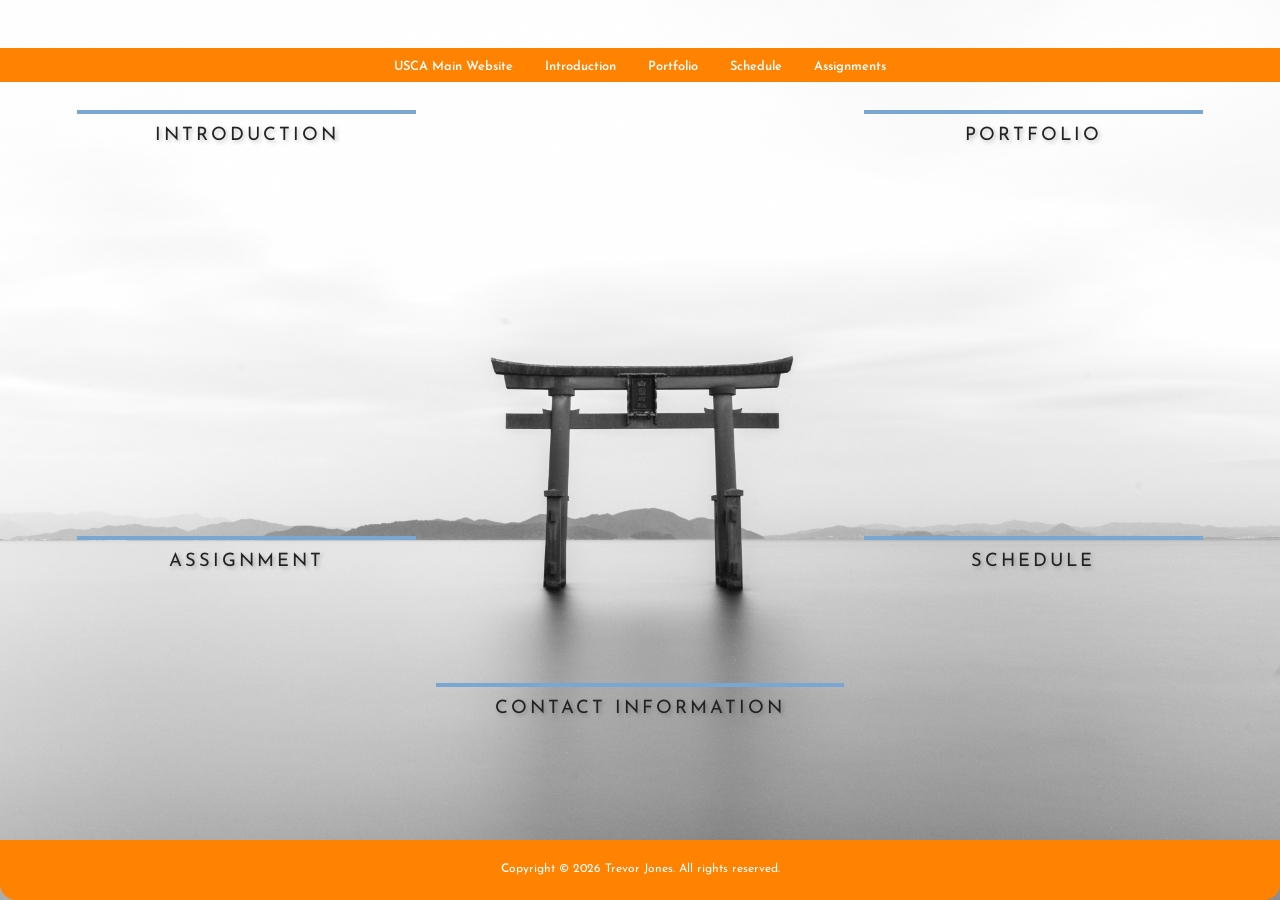
<file: index.html>
<!DOCTYPE html>
<html lang="en">

<head>
    <meta charset="UTF-8">
    <meta name="viewport" content="width=device-width, initial-scale=1.0">
    <title>CSCI225 Homepage of Trevor Jones</title>
    <link rel="stylesheet" href="css/home.css">
</head>

<body>

    <header>
        <nav>
            <ul>
                <li>
                    <a href="https://www.usca.edu">USCA Main Website</a>
                </li>
                <li>
                    <a href="#introduction">Introduction</a>
                </li>
                <li>
                    <a href="#portfolio">Portfolio</a>
                </li>
                <li>
                    <a href="#schedule">Schedule</a>
                </li>
                <li>
                    <a href="#assignment">Assignments</a>
                </li>
            </ul>
        </nav>
    </header>

    <main>

        <!-- Introduction -->
        <section class="tile introduction" id="introduction" tabindex="0">
            <h1>Introduction</h1>

            <div class="panel">
                <p>
                    Hello, my name is Trevor Jones, and I am a student at the
                    University of South Carolina Aiken. Some of my hobbies are the gym, snowboarding, and music.
                    I am currently studying Software Engineering and have a strong interest in web development.
                    I hope to further my understanding of web development and be able to put it towards my career.

                    I recently completed an internship at the Savannah River Site, working with SRNS as a software engineer.
                    I got a return offer for next summer, and I am excited to continue my work with them.
                    This class is the most relevant to the work I did at my internship, so this is one of my favorite classes I have taken so far.
                    Hopefully, I can take what I learn from this class and apply it to my work at SRNS next summer.
                </p>

                <img src="img/Theprofileimage.jpeg" alt="A picture of Trevor Jones" height="500" width="400">
            </div>
        </section>

        <!-- Portfolio -->
        <section class="tile portfolio" id="portfolio" tabindex="0">
            <h2>Portfolio</h2>

            <div class="panel">
                <ul>
                    <li>
                        <strong>Personal Web Page</strong>
                        <p>
                            Created a basic personal webpage using HTML5.
                            The project involved using headings, paragraphs,
                            hyperlinks, images, lists, and tables. Yes, I am using this webpage as my portfolio.
                            Technical skills used: HTML5 andCSS
                        </p>
                    </li>

                    <li>
                        <strong>Bus Project</strong>
                        <p>
                            Me and my group members designed and made a bus application.
                            This includes the bus stations, bus routes, buses, and refuel stations.
                            This was the primary project from my software engineering class.
                            Technical skills used:Java and working with a team
                        </p>
                    </li>

                    <li>
                        <strong>Database Splitting</strong>
                        <p>
                            In this project, I learned how to split a database into multiple tables using SQL.
                            Orignally, it was a multi tenant database, but I split it into multiple tables to make it more efficient.
                            This was apart of my Internship at SRNS this summer.
                            Technical skills used: SQL and C#
                        </p>
                    </li>
                </ul>
            </div>
        </section>

        <!-- Schedule table (I made up a fake schedule)-->
        <section class="tile schedule" id="schedule" tabindex="0">
            <h3>Schedule</h3>

            <div class="panel">
                <table border="1">
                    <caption>Current Course Schedule</caption>

                    <thead>
                        <tr>
                            <th>Course</th>
                            <th>Course Name</th>
                            <th>Day</th>
                            <th>Time</th>
                        </tr>
                    </thead>

                    <tbody>
                        <tr>
                            <td>CSCI340</td>
                            <td>Web Development</td>
                            <td>Monday / Wednesday</td>
                            <td>11:00 AM - 12:15 PM</td>
                        </tr>

                        <tr>
                            <td>MATH344</td>
                            <td>Linear Algebra</td>
                            <td>Tuesday / Thursday</td>
                            <td>9:00 AM - 12:15 PM</td>
                        </tr>

                        <tr>
                            <td>MATH201</td>
                            <td>Calculus</td>
                            <td>Monday / Wednesday</td>
                            <td>2:00 PM - 3:15 PM</td>
                        </tr>

                        <tr>
                            <td>CSCI225</td>
                            <td>Mobile development</td>
                            <td>Tuesday / Thursday</td>
                            <td>3:00 PM - 4:15 PM</td>
                        </tr>
                    </tbody>
                </table>
            </div>
        </section>

        <!-- Assignments -->
        <aside class="tile assignments" id="assignment" tabindex="0">
            <h4>Assignment</h4>

            <div class="panel">
                <ol>
                    <li>
                        <a href="doc/Assignment1.pdf">Assignment 1</a>
                    </li>

                    <li>
                        <a href="ContactMe.html">Contact Me</a>
                    </li>

                    <li>
                        <a href="doc/Assignment3.pdf">Assignment 3</a>
                    </li>

                    <li>
                        <a href="doc/Assignment4.pdf">Assignment 4</a>
                    </li>
                </ol>
            </div>
        </aside>

        <!-- Contact information -->
        <section class="tile contact" id="contact" tabindex="0">
            <h4>Contact Information</h4>

            <div class="panel">
                <address>
                    <p>
                        Email:
                        <a href="mailto:trevoraj@usca.edu">
                            trevoraj@usca.edu
                        </a>
                    </p>

                    <p> Phone:
                        <a href="tel:+18035025001"> (803) 502-5001</a>
                    </p>
                </address>
            </div>
        </section>

    </main>

    <footer>

        <!--Copyright -->
        <p>
            Copyright &copy; 2026 Trevor Jones. All rights reserved.
        </p>

    </footer>

</body>

</html>
</file>
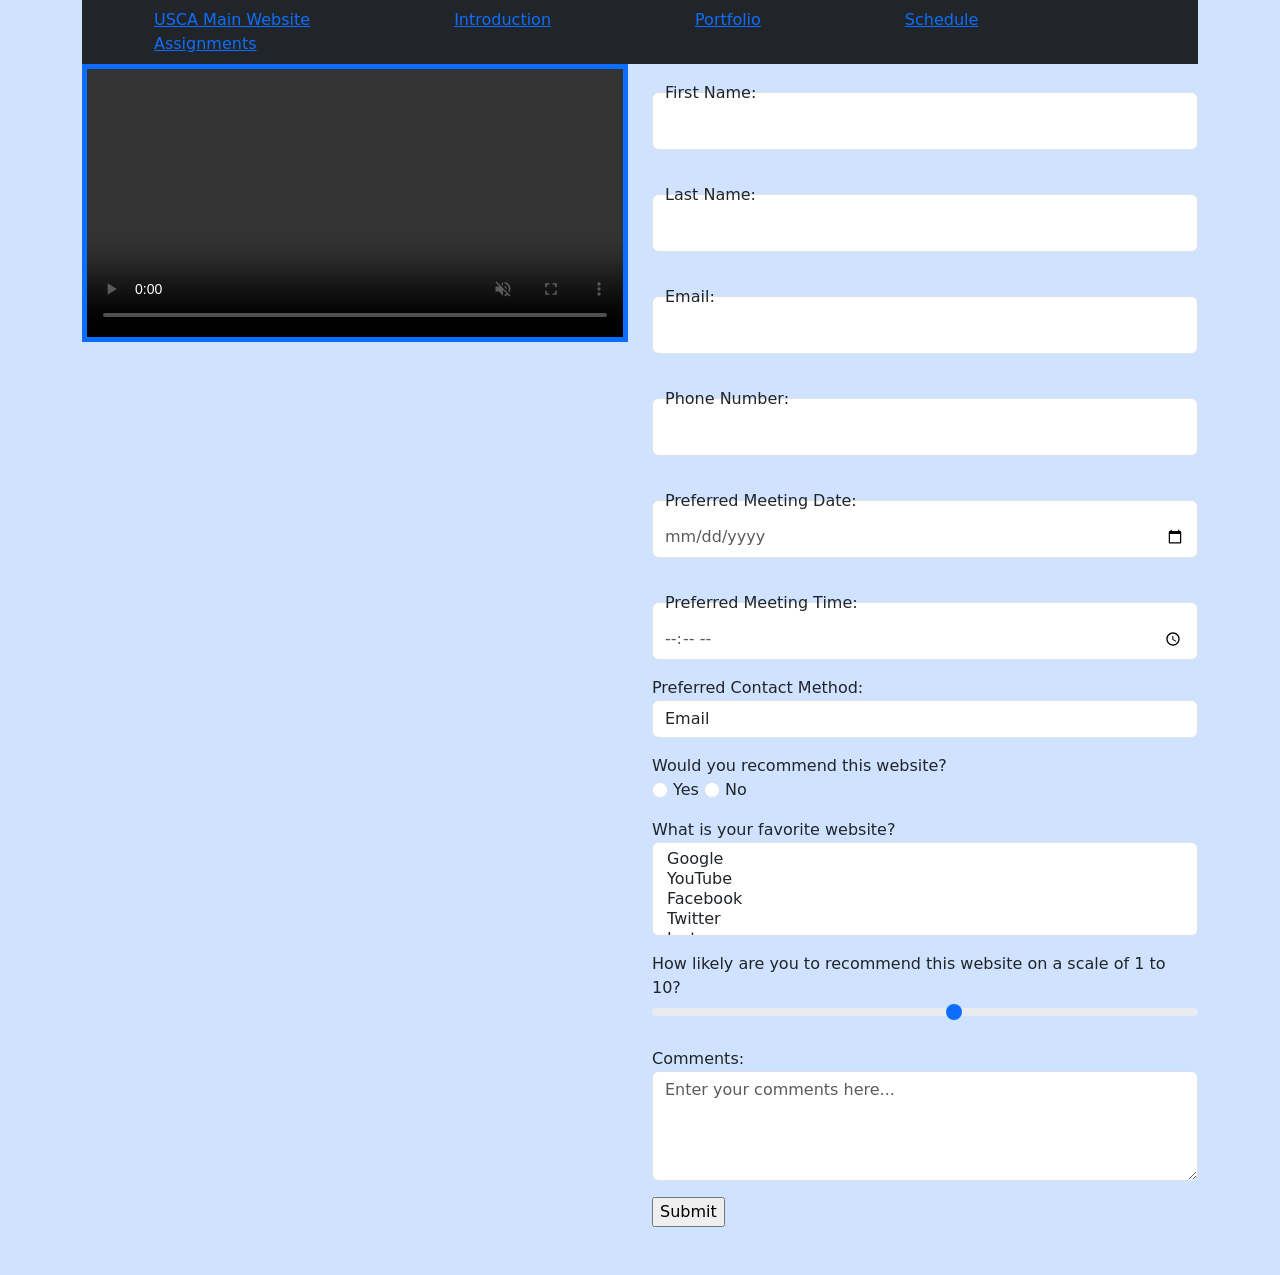
<file: ContactMe.html>
<!DOCTYPE html>
<html lang="en">

<head>
    <meta charset="UTF-8">
    <meta name="viewport" content="width=device-width, initial-scale=1.0">
    <link href="https://cdn.jsdelivr.net/npm/bootstrap@5.3.8/dist/css/bootstrap.min.css" rel="stylesheet"
        integrity="sha384-sRIl4kxILFvY47J16cr9ZwB07vP4J8+LH7qKQnuqkuIAvNWLzeN8tE5YBujZqJLB" crossorigin="anonymous">
    <title>Feedback Form</title>
</head>

<body class="bg-primary-subtle">
    <div class="container">
        <div class="row">

            <header class="col">
                <nav class="navbar bg-dark text-white">
                    <ul class="nav">
                        <li class="nav-item fw-normal px-5 mx-4">
                            <a href="https://www.usca.edu">USCA Main Website</a>
                        </li>
                        <li class="nav-item fw-normal px-5 mx-4">
                            <a href="index.html#introduction">Introduction</a>
                        </li>
                        <li class="nav-item fw-normal px-5 mx-4">
                            <a href="index.html#portfolio">Portfolio</a>
                        </li>
                        <li class="nav-item fw-normal px-5 mx-4">
                            <a href="index.html#schedule">Schedule</a>
                        </li>
                        <li class="nav-item fw-normal px-5 mx-4">
                            <a href="index.html#assignment">Assignments</a>
                        </li>
                    </ul>
                </nav>
            </header>
        </div>


        <main class="row">
            <section class="col">

                <h1 class="collapse">Feedback Form</h1>

                <p class="border border-5 border-primary">
                    <style>
                        video {
                            width: 100%;
                            height: 100%;
                            display: flex;
                            align-items: center;
                            justify-content: center;
                        }
                    </style>
                    <video src="img/waterfall.mp4" controls autoplay muted loop></video>
                </p>
            </section>




            <section class="col">

                <form name="feedback">

                    <p class="form-floating">
                        <label for="fname">First Name:</label><br>
                        <input type="text" id="fname" name="fname" class="form-control form-text text-muted" placeholder="Anonymous"
                            required>
                    </p>

                    <p class="form-floating">
                        <label for="lname">Last Name:</label><br>
                        <input type="text" id="lname" name="lname" class="form-control form-text text-muted" placeholder="Anonymous"
                            required>
                    </p>

                    <p class="form-floating">
                        <label for="mail">Email:</label><br>
                        <input type="email" id="mail" name="mail" class="form-control form-text text-muted" placeholder="name@domain.com">
                    </p>

                    <p class="form-floating">
                        <label for="phone">Phone Number:</label><br>
                        <input type="tel" id="phone" name="phone" class="form-control form-text text-muted" placeholder="(123) 456-7890">
                    </p>


                    <p class="form-floating">
                        <label for="calendar">Preferred Meeting Date:</label><br>
                        <input type="date" id="calendar" name="calendar" class="form-control form-text text-muted">
                    </p>

                    <p class="form-floating">
                        <label for="time">Preferred Meeting Time:</label><br>
                        <input type="time" id="time" name="time" class="form-control form-text text-muted">
                    </p>

                    <p>
                        <label for="contact">Preferred Contact Method:</label><br>
                        <select class="form-control" id="contact" name="contact">
                            <option value="email">Email</option>
                            <option value="phone">Phone</option>
                            <option value="text">Text</option>
                        </select>
                    </p>

                    <p>
                        <label for="radio">Would you recommend this website?</label><br>
                        <input type="radio" id="radio1" name="radio" value="Yes" class="form-check-input">
                        <label for="radio1" class="form-check-label">Yes</label>
                        <input type="radio" id="radio2" name="radio" value="No" class="form-check-input">
                        <label for="radio2" class="form-check-label">No</label>
                    </p>

                    <p>
                        <label for="checkbox">What is your favorite website?</label><br>
                        <select id="checkbox" name="checkbox" multiple class="form-control">
                            <option value="google">Google</option>
                            <option value="youtube">YouTube</option>
                            <option value="facebook">Facebook</option>
                            <option value="twitter">Twitter</option>
                            <option value="instagram">Instagram</option>
                            <option value="tiktok">TikTok</option>
                        </select>
                    </p>

                    <p>
                        <label for="rating">How likely are you to recommend this website on a scale of 1 to 10?</label><br>
                        <input type="range" id="rating" name="rating" min="1" max="10" class="form-range">
                    </p>

                    <p>
                        <label for="comment">Comments:</label><br>
                        <textarea id="comment" name="comment" rows="4" cols="50" maxlength="300" class="form-control text-wrap"
                            placeholder="Enter your comments here..."></textarea>
                    </p>

                    <input type="submit" value="Submit"  class="mb-5">

                </form>
            </section>

        </main>

    </div>
    <script src="https://cdn.jsdelivr.net/npm/bootstrap@5.3.8/dist/js/bootstrap.bundle.min.js"
        integrity="sha384-FKyoEForCGlyvwx9Hj09JcYn3nv7wiPVlz7YYwJrWVcXK/BmnVDxM+D2scQbITxI"
        crossorigin="anonymous"></script>
</body>

</html>
</file>
<file: css/home.css>
/* -- Base -- */
@import url("https://fonts.googleapis.com/css2?family=Josefin+Sans:wght@300;400;600&display=swap");

:root {
    --orange: #ff8200;
    --blue: #7aa7d2;
    --ink: #222222;
}

* {
    box-sizing: border-box;
}

html, body {
    height: 100%;
    margin: 0;
}

body {
    background-color: #e9e9e9;
    background-image: url("../img/Shrine.jpeg");
    background-repeat: no-repeat;
    background-position: center;
    background-size: cover;
    background-attachment: fixed;
    color: var(--ink);
}

/* -- Font, color, text, paragraph -- */
p,
li,
td,
th,
caption,
address {
    font-family: "Josefin Sans", Arial, sans-serif;
}

p {
    line-height: 1.7;
    text-align: justify;
}

li {
    color: #1f3f66;
    font-weight: 600;
}

h1, h2, h3, h4 {
    font-family: "Josefin Sans", Arial, sans-serif;
    font-weight: 400;
    text-transform: uppercase;
    letter-spacing: 3px;
    text-shadow: 2px 2px 4px rgba(0, 0, 0, 0.25);
}

/* Style the first letter of every paragraph */
p::first-letter {
    font-size: 1.4em;
    font-weight: 600;
    color: var(--orange);
}

/* -- Links -- */
a {
    text-decoration: none;
    color: #b85c00;
    border-bottom: 1px solid transparent;
    transition: color 0.3s, border-color 0.3s, letter-spacing 0.3s;
}

a:hover,
a:focus {
    color: #0b3d91;
    border-bottom-color: #0b3d91;
    letter-spacing: 1px;
}

/* -- Header/navigation -- */
header {
    position: fixed;
    top: 48px;
    left: 0;
    right: 0;
    z-index: 20;
    background-color: var(--orange);
}

header ul {
    margin: 0;
    padding: 8px 10px;
    text-align: center;
    list-style: none;
}

header li {
    display: inline-block;
    margin: 0 14px;
    font-size: 0.8rem;
}

header a {
    color: #ffffff;
}

header a:hover,
header a:focus {
    color: #1f3f66;
    border-bottom-color: #1f3f66;
}

/* -- Layout: 3 x 3 grid of tiles -- */
main {
    position: fixed;
    z-index: 30;
    top: 90px;
    bottom: 60px;
    left: 0;
    right: 0;
    display: grid;
    grid-template-columns: 1fr 1.2fr 1fr;
    grid-template-rows: 1fr 1fr 1fr;
    gap: 0 20px;
    padding: 20px 6%;
}

.tile {
    position: relative;
    align-self: start;
    animation: fadeDown 1s ease-out both;
}

.tile > :is(h1, h2, h3, h4) {
    margin: 0;
    padding: 12px 0;
    text-align: center;
    font-size: 1.15rem;
    border-top: 4px solid var(--blue);
    transition: border-color 0.4s, transform 0.4s, opacity 0.3s;
}

.tile:hover > :is(h1, h2, h3, h4),
.tile:focus-within > :is(h1, h2, h3, h4),
.tile:target > :is(h1, h2, h3, h4) {
    border-top-color: var(--orange);
    transform: scale(1.06);
}

/* While one tile is open, it hides the other tiles */
main:has(.tile:hover) .tile:not(:hover) > :is(h1, h2, h3, h4) {
    opacity: 0;
}

.introduction { grid-column: 1; grid-row: 1; }
.portfolio    { grid-column: 3; grid-row: 1; }
.assignments  { grid-column: 1; grid-row: 2; align-self: end; }
.schedule     { grid-column: 3; grid-row: 2; align-self: end; }
.contact      { grid-column: 2; grid-row: 3; align-self: end; margin-bottom: 90px; }

/* Hidden panel that opens when a tile is hovered */
.panel {
    position: absolute;
    top: 100%;
    margin-top: 6px;
    z-index: 10;
    width: 520px;
    max-width: 90vw;
    max-height: 60vh;
    overflow-y: auto;
    padding: 5px 20px;
    background-color: #ffffff;
    border-radius: 16px;
    box-shadow: 0 8px 24px rgba(0, 0, 0, 0.3);
    opacity: 0;
    visibility: hidden;
    transform: translateY(-10px);
    transition: opacity 0.4s, transform 0.4s, visibility 0.4s;
}

.introduction .panel, .assignments .panel { left: 0; }

.portfolio .panel, .schedule .panel { right: 0; }

.schedule .panel {
    width: 640px;
}

.schedule th, .schedule td {
    white-space: nowrap;
}

.contact .panel {
    left: 50%;
    margin-left: -260px;
}

.tile:hover, .tile:focus-within, .tile:target {
    z-index: 30;
}

.tile:hover .panel, .tile:focus-within .panel, .tile:target .panel {
    opacity: 1;
    visibility: visible;
    transform: translateY(0);
}

.visually-hidden {
    position: absolute;
    left: -9999px;
}

/* -- Images/lists -- */
.panel img {
    display: block;
    max-width: 100%;
    height: auto;
    margin: 0 auto 15px;
    border-radius: 12px;
}

.panel ul, .panel ol {
    padding-left: 25px;
}

.panel ul {
    list-style-image: url("data:image/svg+xml,%3Csvg xmlns='http://www.w3.org/2000/svg' width='12' height='12'%3E%3Cpath d='M6 0l6 6-6 6-6-6z' fill='%23ff8200'/%3E%3C/svg%3E");
}

/* Box shadow on the first paragraph in the portfolio section */
.portfolio li:first-child p {
    box-shadow: 4px 4px 10px rgba(0, 0, 0, 0.35);
    padding: 8px 12px;
    border-radius: 8px;
}

/* -- Table -- */
table {
    width: 100%;
    border: 2px solid var(--blue);
    border-collapse: collapse;
    empty-cells: show;
    font-size: 0.85rem;
}

caption {
    padding: 6px;
    font-weight: 600;
}

th, td {
    padding: 8px 10px;
    border: 1px solid var(--blue);
    vertical-align: middle;
    text-align: left;
}

th {
    background-color: var(--blue);
    color: #ffffff;
}

tbody tr:nth-child(even) {
    background-color: #ffe6cc;
}

tbody tr {
    transition: background-color 0.3s;
}

tbody tr:hover {
    background-color: #cfe1f3;
}

/* -- Footer -- */
footer {
    position: fixed;
    bottom: 0;
    left: 0;
    right: 0;
    height: 60px;
    z-index: 20;
    background-color: var(--orange);
    color: #ffffff;
    border-radius: 0 0 16px 16px;
    font-size: 0.75rem;
    text-align: center;
    overflow: hidden;
}

footer p {
    margin: 0;
    padding-top: 22px;
    animation: sway 6s ease-in-out infinite alternate;
    text-align: center;
    line-height: 1.2;
}

footer p::first-letter {
    font-size: inherit;
    color: inherit;
}

footer a {
    color: #ffffff;
}

/* -- Animation -- */
@keyframes sway {
    from {
        transform: translateX(-30vw);
    }
    to {
        transform: translateX(30vw);
    }
}

@keyframes fadeDown {
    from {
        opacity: 0;
        transform: translateY(-30px);
    }
    to {
        opacity: 1;
        transform: translateY(0);
    }
}

.portfolio { animation-delay: 0.2s; }
.assignments { animation-delay: 0.4s; }
.schedule { animation-delay: 0.6s; }
.contact { animation-delay: 0.8s; }

@media (prefers-reduced-motion: reduce) {
    footer p {
        animation: none;
    }
}

/* -- Small screens: stack everything -- */
@media (max-width: 800px) {
    header {
        position: static;
    }

    main, footer {
        position: static;
        display: block;
        padding: 10px 5%;
    }

    footer {
        height: auto;
        padding-bottom: 15px;
    }

    .contact {
        margin-bottom: 0;
    }

    .panel, .schedule .panel, .contact .panel {
        position: static;
        margin: 0;
        width: 100%;
        max-width: 100%;
        max-height: none;
        opacity: 1;
        visibility: visible;
        transform: none;
    }
}
</file>
